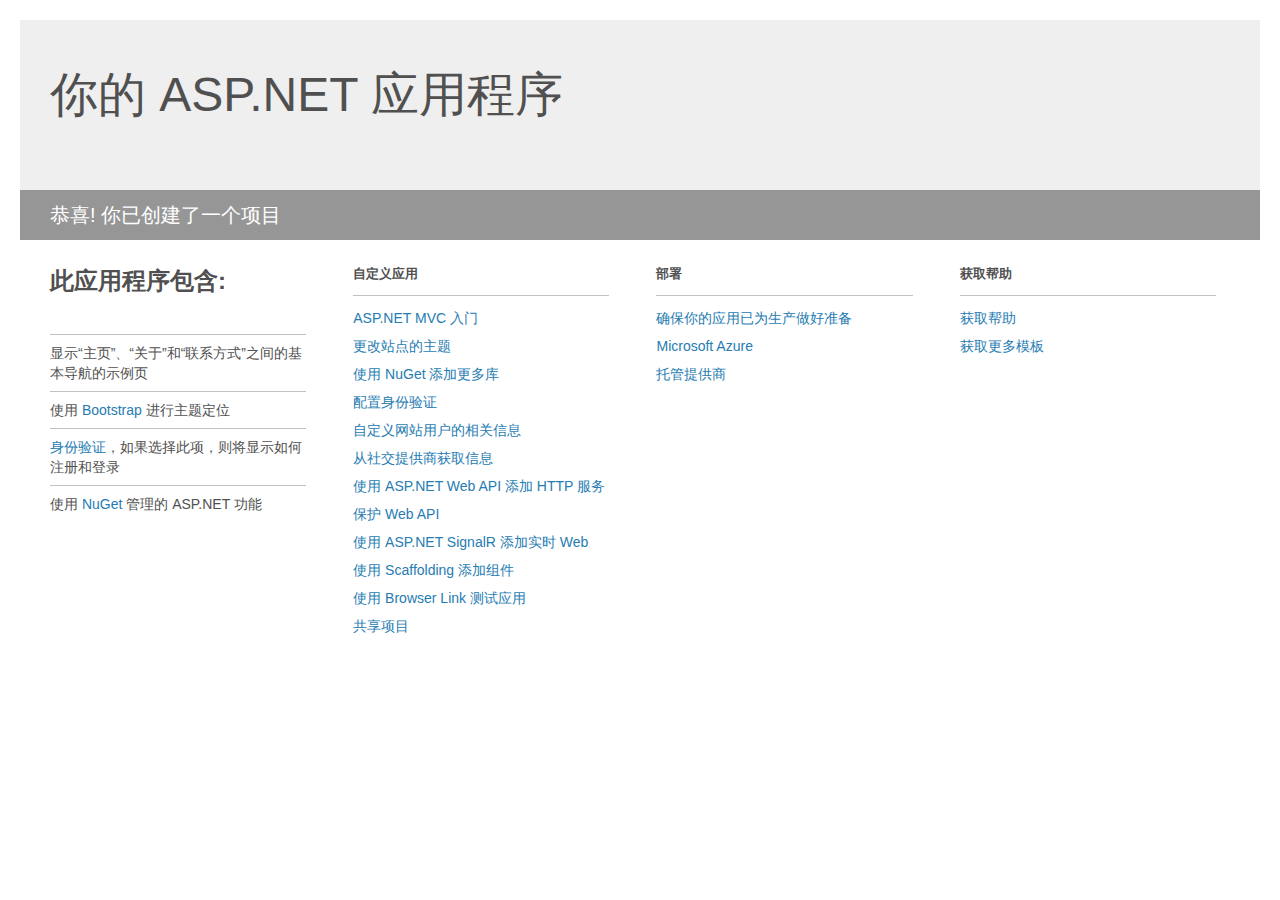
<file: DBNote/Project_Readme.html>
﻿<!DOCTYPE html>
<html lang="en">
<head>
<meta http-equiv="Content-Type" content="text/html; charset=utf-8"/>
    <meta charset="utf-8" />
    <title>你的 ASP.NET 应用程序</title>
    <style>
        body {
            background: #fff;
            color: #505050;
            font: 14px 'Segoe UI', tahoma, arial, helvetica, sans-serif;
            margin: 20px;
            padding: 0;
        }

        #header {
            background: #efefef;
            padding: 0;
        }

        h1 {
            font-size: 48px;
            font-weight: normal;
            margin: 0;
            padding: 0 30px;
            line-height: 150px;
        }

        p {
            font-size: 20px;
            color: #fff;
            background: #969696;
            padding: 0 30px;
            line-height: 50px;
        }

        #main {
            padding: 5px 30px;
        }

        .section {
            width: 21.7%;
            float: left;
            margin: 0 0 0 4%;
        }

            .section h2 {
                font-size: 13px;
                text-transform: uppercase;
                margin: 0;
                border-bottom: 1px solid silver;
                padding-bottom: 12px;
                margin-bottom: 8px;
            }

            .section.first {
                margin-left: 0;
            }

                .section.first h2 {
                    font-size: 24px;
                    text-transform: none;
                    margin-bottom: 25px;
                    border: none;
                }

                .section.first li {
                    border-top: 1px solid silver;
                    padding: 8px 0;
                }

            .section.last {
                margin-right: 0;
            }

        ul {
            list-style: none;
            padding: 0;
            margin: 0;
            line-height: 20px;
        }

        li {
            padding: 4px 0;
        }

        a {
            color: #267cb2;
            text-decoration: none;
        }

            a:hover {
                text-decoration: underline;
            }
    </style>
</head>
<body>

    <div id="header">
        <h1>你的 ASP.NET 应用程序</h1>
        <p>恭喜! 你已创建了一个项目</p>
    </div>

    <div id="main">
        <div class="section first">
            <h2>此应用程序包含:</h2>
            <ul>
                <li>显示“主页”、“关于”和“联系方式”之间的基本导航的示例页</li>
                <li>使用 <a href="http://go.microsoft.com/fwlink/?LinkID=615519">Bootstrap</a> 进行主题定位</li>
                <li><a href="http://go.microsoft.com/fwlink/?LinkID=615520">身份验证</a>，如果选择此项，则将显示如何注册和登录</li>
                <li>使用 <a href="http://go.microsoft.com/fwlink/?LinkID=320756">NuGet</a> 管理的 ASP.NET 功能</li>
            </ul>
        </div>

        <div class="section">
            <h2>自定义应用</h2>
            <ul>
                <li><a href="http://go.microsoft.com/fwlink/?LinkID=615541">ASP.NET MVC 入门</a></li>
                <li><a href="http://go.microsoft.com/fwlink/?LinkID=615523">更改站点的主题</a></li>
                <li><a href="http://go.microsoft.com/fwlink/?LinkID=615524">使用 NuGet 添加更多库</a></li>
                <li><a href="http://go.microsoft.com/fwlink/?LinkID=615542">配置身份验证</a></li>
                <li><a href="http://go.microsoft.com/fwlink/?LinkID=615526">自定义网站用户的相关信息</a></li>
                <li><a href="http://go.microsoft.com/fwlink/?LinkID=615527">从社交提供商获取信息</a></li>
                <li><a href="http://go.microsoft.com/fwlink/?LinkID=615528">使用 ASP.NET Web API 添加 HTTP 服务</a></li>
                <li><a href="http://go.microsoft.com/fwlink/?LinkID=615529">保护 Web API</a></li>
                <li><a href="http://go.microsoft.com/fwlink/?LinkID=615530">使用 ASP.NET SignalR 添加实时 Web</a></li>
                <li><a href="http://go.microsoft.com/fwlink/?LinkID=615531">使用 Scaffolding 添加组件</a></li>
                <li><a href="http://go.microsoft.com/fwlink/?LinkID=615532">使用 Browser Link 测试应用</a></li>
                <li><a href="http://go.microsoft.com/fwlink/?LinkID=615533">共享项目</a></li>
            </ul>
        </div>

        <div class="section">
            <h2>部署</h2>
            <ul>
                <li><a href="http://go.microsoft.com/fwlink/?LinkID=615534">确保你的应用已为生产做好准备</a></li>
                <li><a href="http://go.microsoft.com/fwlink/?LinkID=615535">Microsoft Azure</a></li>
                <li><a href="http://go.microsoft.com/fwlink/?LinkID=615536">托管提供商</a></li>
            </ul>
        </div>

        <div class="section last">
            <h2>获取帮助</h2>
            <ul>
                <li><a href="http://go.microsoft.com/fwlink/?LinkID=615537">获取帮助</a></li>
                <li><a href="http://go.microsoft.com/fwlink/?LinkID=615538">获取更多模板</a></li>
            </ul>
        </div>
    </div>

</body>
</html>
</file>
